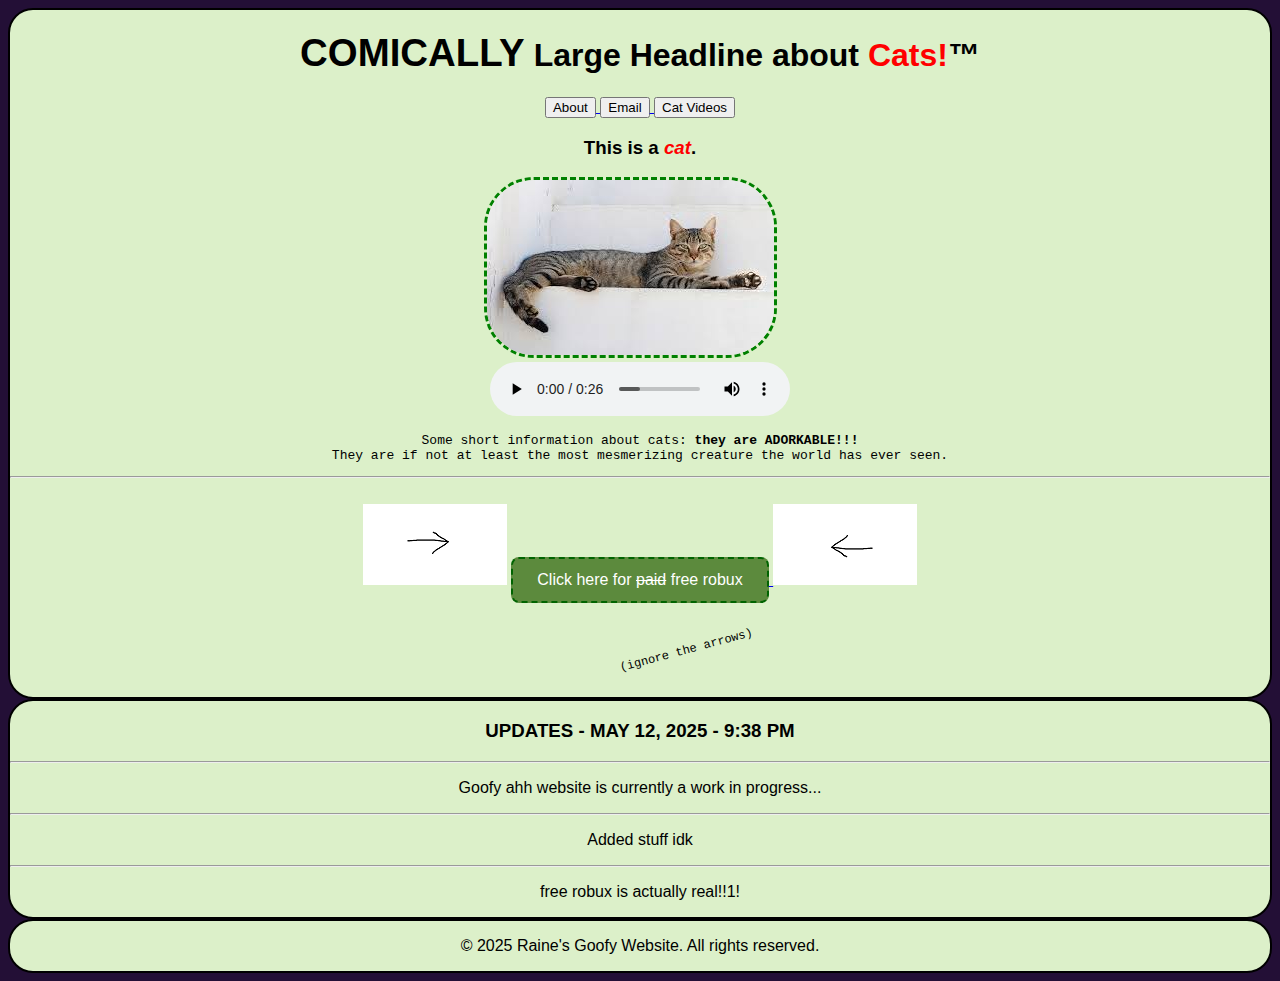
<file: index.html>
<!DOCTYPE html>
<html>
    <head>
        <title> CLHAC! - Home </title>
        <link rel="stylesheet" href="style.css">
        <link rel="icon" type="image/png" href="favicon.png">
    </head>

    <body>
        <div class="header_bar">
        <h1>
            <span id="title">
                <big>COMICALLY</big> Large Headline about <span id="cat_under">Cats!</span>&trade;
             </h1>
             <a href="about.html">
                <button class="dbutton">About</button>
             </a>
             <a href="mailto:comicalcat.chat@gmail.com">
                <button class="dbutton">Email</button>
             </a>
             <a href="https://youtu.be/paWE-GvDO1c?si=6mmzx9tmGcq_gR3c">
                <button class="dbutton">Cat Videos</button>
             </a>
            </span>
        
        <h3>This is a <span style="color: red;"><em>cat</em></span>.</h3>
        <a href="https://en.wikipedia.org/wiki/Cat">
         <img src="kitty.jpg" id="img1" alt="Click to learn more about cats">
        </a> <br>

        <audio controls loop>
            <source src="cat-meowmeow.mp3">
        </audio>

        <pre>Some short information about cats: <strong>they are ADORKABLE!!!</strong>
They are if not at least the most mesmerizing creature the world has ever seen.</pre>
         <hr><br>
        
        <img src="arrow.png" alt="arrow" id="arrow1" class="arrow">
         <a href="https://youtu.be/lty2eCRF8h8?si=JpTHx6WFwoEt2MPc">
            <button id="freerobux" class="dbutton">Click here for <del>paid</del> free robux</button>
         </a><img src="arrow.png" alt="arrow" id="arrow2" class="arrow"> <br><br>
        <pre style="margin-left: 100px; transform: rotate(345deg); font-size: 12px;">(ignore the arrows)

        </pre>
        </div>

        <div class="header_bar">
            <h3>
                <b>
                    UPDATES - MAY 12, 2025 - 9:38 PM
                </b>
            </h3>
            <hr>

            <p>
                Goofy ahh website is currently a work in progress...
            </p>

            <hr>
            <p>
                Added stuff idk</p> <hr> <p>free robux is actually real!!1!

                </p>
        </div>

        <div class="header_bar">
            <footer>
                <p>&copy; 2025 Raine's Goofy Website. All rights reserved.</p>
            </footer>
        </div>
    </body>
</html>
</file>
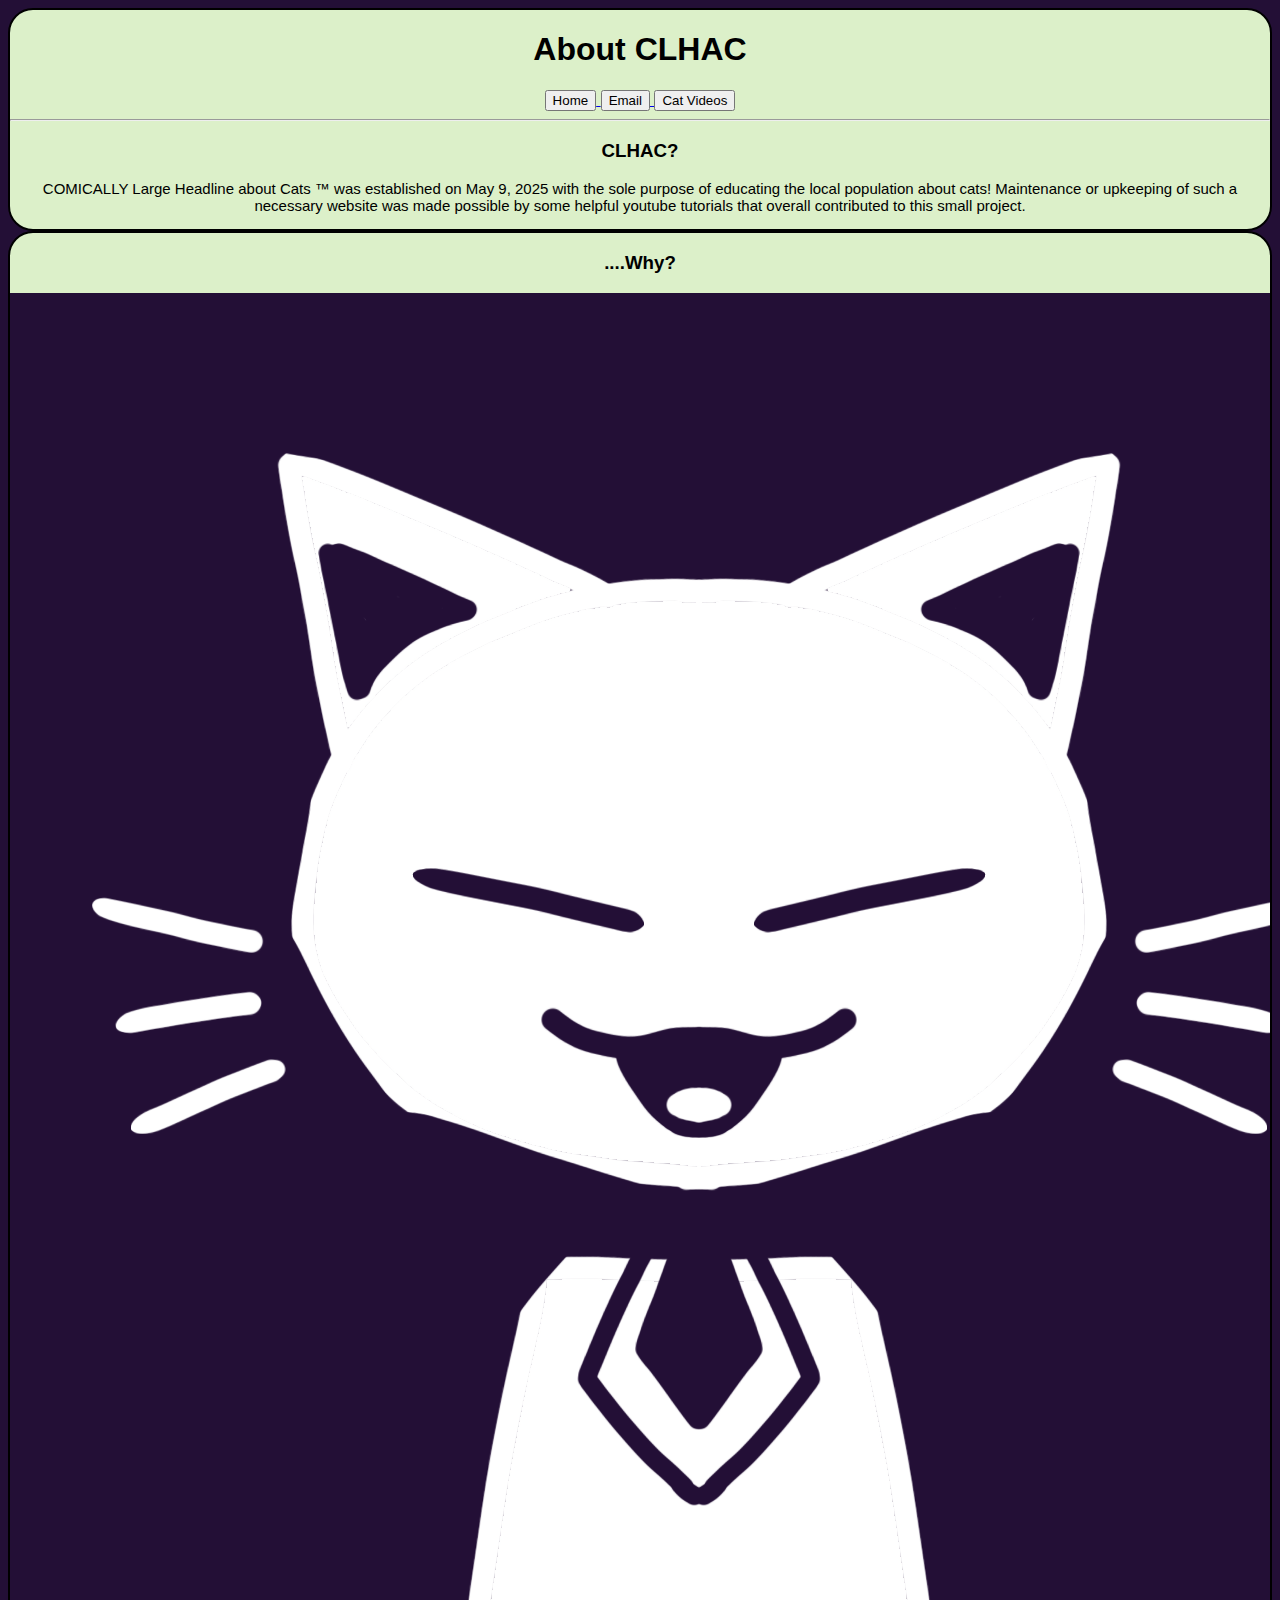
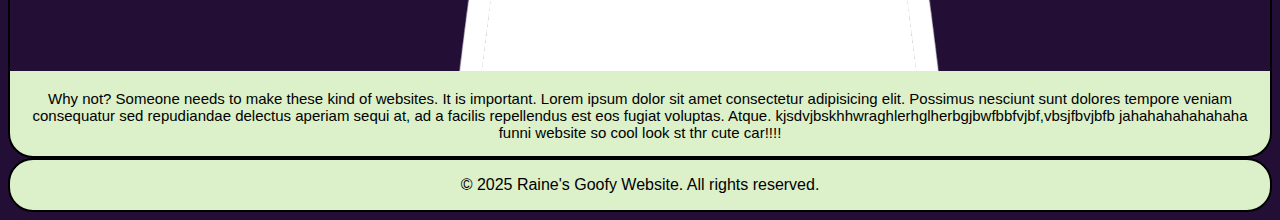
<file: about.html>
<!DOCTYPE html>
<html>
    <head>
        <title> CLHAC! - About </title>
        <link rel="stylesheet" href="style.css">
        <link rel="icon" type="image/png" href="favicon.png">
    </head>

 <body style="text-align: center;">
     <div class="header_bar">
        <h1>
            <span id="title">
                About CLHAC
            </span>
        </h1>

        <!-- Work on these buttons soon -->
         <a href="index.html">
            <button class="dbutton">Home</button>
         </a>
         <a href="mailto:comicalcat.chat@gmail.com">
            <button class="dbutton">Email</button>
         </a>
         <a href="https://youtu.be/paWE-GvDO1c?si=6mmzx9tmGcq_gR3c">
            <button class="dbutton">Cat Videos</button>
         </a>

        <hr>

        <h3>
            CLHAC?
        </h3>
        <p style="font-size: 15px; margin-left: 15px; margin-right: 15px;"<strong>COMICALLY Large Headline about Cats &trade;</strong> was established on May 9, 2025 with the sole purpose
of educating the local population about cats! Maintenance or upkeeping of such a necessary
website was made possible by some helpful youtube tutorials that overall contributed
to this small project.
        </p>

      </div>

      <div class="header_bar" style="overflow: hidden;">
        <h3>
            ....Why?
        </h3>
        
        <img id="goof" src="favicon.png">
        
        <p style="font-size: 15px; margin-left: 15px; margin-right: 15px;">
            Why not? Someone needs to make these kind of websites. It is important.

            Lorem ipsum dolor sit amet consectetur adipisicing elit. Possimus nesciunt sunt dolores tempore veniam consequatur sed repudiandae delectus aperiam sequi at, ad a facilis repellendus est eos fugiat voluptas. Atque.
            kjsdvjbskhhwraghlerhglherbgjbwfbbfvjbf,vbsjfbvjbfb jahahahahahahaha funni website so cool look st thr cute car!!!!
        </p>
        
      </div>

      <div class="header_bar">
            <footer>
                <p>&copy; 2025 Raine's Goofy Website. All rights reserved.</p>
            </footer>
      </div>
 </body>
</html>
</file>
<file: style.css>
body {
    background-color: rgb(35, 15, 54);
    text-align: center;
    font-family:'Trebuchet MS', 'Lucida Sans Unicode', 'Lucida Grande', 'Lucida Sans', Arial, sans-serif
}

#cat_under {
    color: hsl(0, 100%, 50%);
}

.header_bar{

    border-radius: 25px;
    border: 2.5px solid;
    background-color: rgb(220, 240, 201);
}

#img1 {
    float: initial;
    transition: transform 0.3s ease-in-out;
    border-radius: 50px;
    border-style: dashed;
    border-color: green;
    margin-right: 20px;
}
#img1:hover {
    animation: wobble 0.5s infinite;
}

@keyframes wobble {
    0% {transform: rotate(0deg);}
    25% {transform: rotate(3deg);}
    50% {transform: rotate(-3deg);}
    75% {transform: rotate(2deg);}
    100% {transform: rotate(0deg);}
}

.robux_indicator {
    float: left;
    width: 15%;
}

#arrow2 {
    transform: rotate(180deg);
}

#freerobux {
    animation: wobble 1s infinite;
    margin-bottom: 10px;
    float: initial;
    border-style: dashed;
    border-color: darkgreen;
    padding: 12px 24px;
    border-radius: 8px;
    background-color: rgb(92, 138, 61);
    color: white;
    font-size: 16px;
    cursor: pointer;

}
</file>
